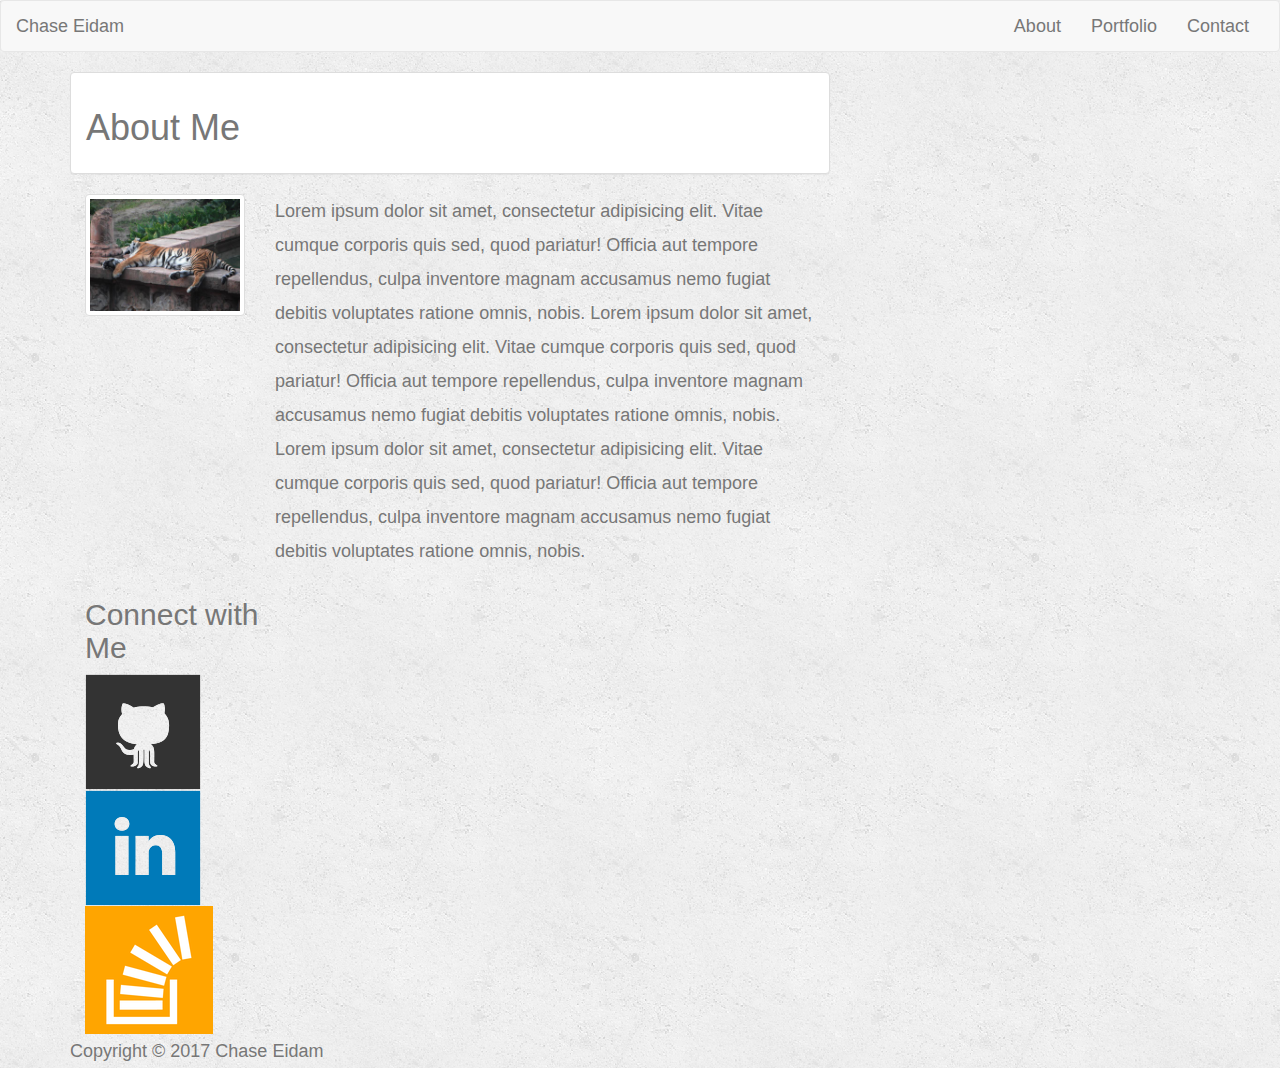
<file: index.html>
<!DOCTYPE html>
<html lang="en">
  <head>
    <meta charset="UTF-8">
    <meta name="viewport" content="width=device-width, initial-scale=1">
    <title>About | Chase Eidam</title>
    <link rel="stylesheet" type="text/css" href="assets/css/reset.css">
    <link rel="stylesheet" href="https://maxcdn.bootstrapcdn.com/bootstrap/3.3.6/css/bootstrap.min.css">
    <link rel="stylesheet" type="text/css" href="assets/css/style.css">
  </head>
  <body>
    <nav class="navbar navbar-default">
      <div class="container-fluid">
        <div class="navbar-header">
          <a class="navbar-brand" href="#">Chase Eidam</a>
        </div>
        <div id="navbar" class="navbar-collapse collapse">
          
          <ul class="nav navbar-nav navbar-right">
            <li><a href="#">About</a></li>
            <li><a href="#">Portfolio</a></li>
            <li><a href="#">Contact</a></li>
          </ul>
        </div>
        <!--/.nav-collapse -->
      </div>
      <!--/.container-fluid -->
    </nav>
    <!-- Main Body goes in Container -->
    <div class="container">
      <div class="col-md-8">
        
        
        <div class="row">
          <!-- The content in this div gets wrapped in a panel -->
          <div class="panel panel-default">
            <div class="panel-body">
              <h1>About Me</h1>
            </div>
          </div>
        </div>
        <div class="row">
          <div class="col-lg-3">
            <img class="img img-thumbnail" src="assets/images/tiger.jpg">
          </div>
          <div class="col-lg-9">
            
            <p>Lorem ipsum dolor sit amet, consectetur adipisicing elit. Vitae cumque corporis quis sed, quod pariatur! Officia aut tempore repellendus, culpa inventore magnam accusamus nemo fugiat debitis voluptates ratione omnis, nobis. Lorem ipsum dolor sit amet, consectetur adipisicing elit. Vitae cumque corporis quis sed, quod pariatur! Officia aut tempore repellendus, culpa inventore magnam accusamus nemo fugiat debitis voluptates ratione omnis, nobis. Lorem ipsum dolor sit amet, consectetur adipisicing elit. Vitae cumque corporis quis sed, quod pariatur! Officia aut tempore repellendus, culpa inventore magnam accusamus nemo fugiat debitis voluptates ratione omnis, nobis.</p>
          </div>
        </div>
        <div class="row">
          <div class="col-md-4">
            <section class="sidebar">
              <div id="connect">
                <h2>Connect with Me</h2>
                <a href="https://github.com/chaseeidam"><img src="assets/images/github-128.png" class="social" alt="GitHub" /></a>
                <a href="https://www.linkedin.com/in/chase-eidam-7b5985138/"><img src="assets/images/linkedin-128.png" class="social" alt="LinkedIn" /></a>
                <a href="https://stackoverflow.com/users/7798455/ceidam"><img src="assets/images/stackoverflow-128.png" class="social" alt="Stack Overflow" /></a>
              </div>
            </section>
          </div>
        </div>
      </div>
      <footer>
        <div class="row">
          <div class="col-md-12">
            Copyright &copy; 2017 Chase Eidam
          </div>
        </div>
      </footer>
    </body>
  </html>
</file>
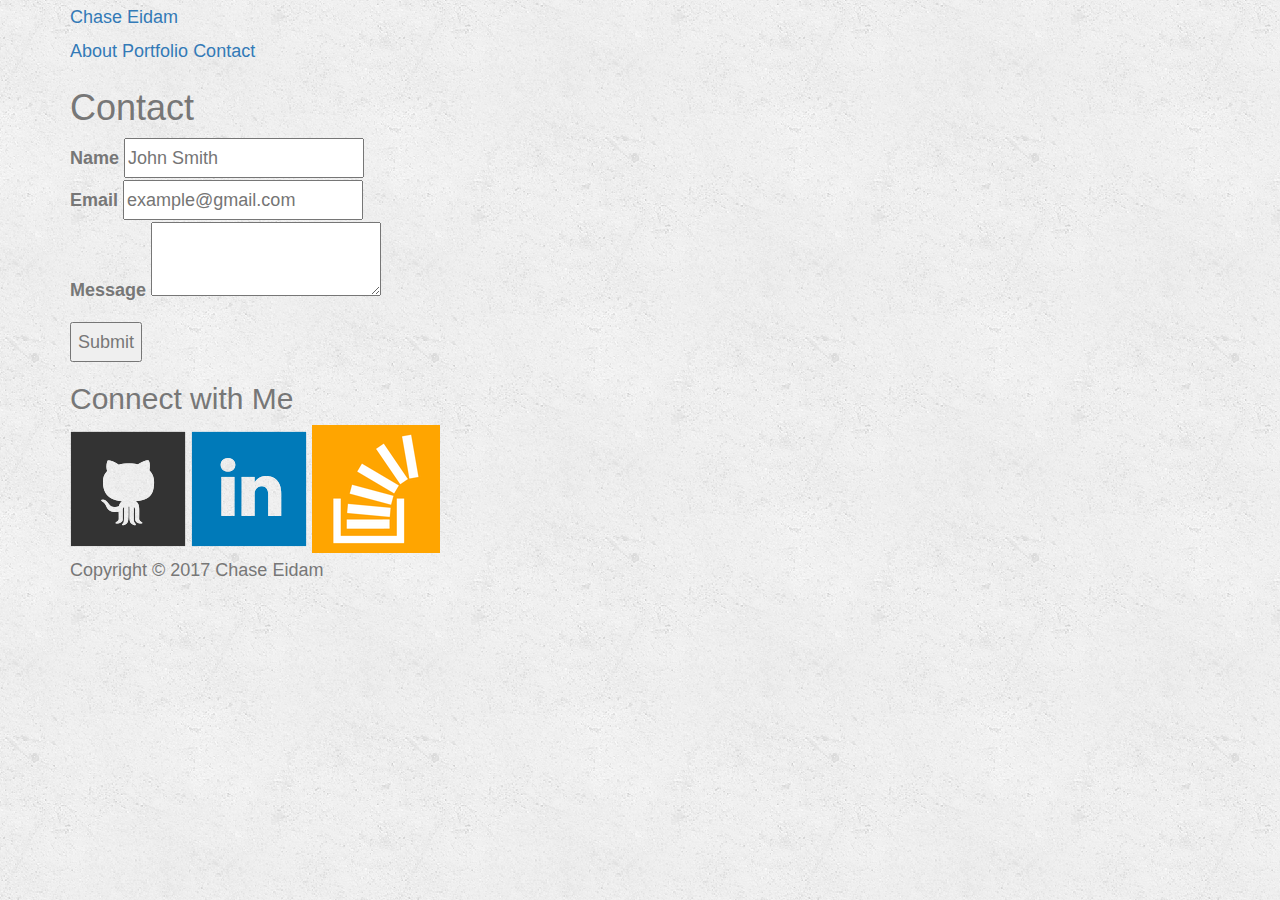
<file: contact.html>
<!doctype html>
<html lang="en-us">
  <head>
    <meta charset="UTF-8">
    <meta name="viewport" content="width=device-width, initial-scale=1">
    <title>Contact | Chase Eidam</title>
    <link rel="stylesheet" type="text/css" href="assets/css/reset.css">
    <link rel="stylesheet" href="https://maxcdn.bootstrapcdn.com/bootstrap/3.3.6/css/bootstrap.min.css">
    <link rel="stylesheet" type="text/css" href="assets/css/style.css">
  </head>
  <body>
    <header id="masthead">
      <div class="container">
        <a href="index.html" id="logo">Chase Eidam</a>
        <nav>
          <a href="index.html">About</a>
          <a href="portfolio.html">Portfolio</a>
          <a href="contact.html">Contact</a>
        </nav>
      </div>
    </header>
    <div id="main-container" class="container">
      <section class="main-section">
        <h1>Contact</h1>
        <form id="contact-form">
          <ul>
            <li>
              <label for="name">Name</label>
              <input type="text" id="name" name="name" placeholder="John Smith" required="required">
            </li>
            <li>
              <label for="email">Email</label>
              <input type="email" id="email" name="email" placeholder="example@gmail.com" required="required">
            </li>
            <li>
              <label for="message">Message</label>
              <textarea id="message" name="message" required="required"></textarea>
            </li>
          </ul>
          <input type="submit">
        </form>
      </section>
      <section class="sidebar">
        <div id="connect">
          <h2>Connect with Me</h2>
          <a href="https://github.com/chaseeidam"><img src="assets/images/github-128.png" class="social" alt="GitHub" /></a>
          <a href="https://www.linkedin.com/in/chase-eidam-7b5985138/"><img src="assets/images/linkedin-128.png" class="social" alt="LinkedIn" /></a>
          <a href="https://stackoverflow.com/users/7798455/ceidam"><img src="assets/images/stackoverflow-128.png" class="social" alt="Stack Overflow" /></a>
        </div>
      </section>
    </div>
    <footer>
      <div class="container">
        Copyright &copy; 2017 Chase Eidam
      </div>
    </footer>
  </body>
</html>
</file>
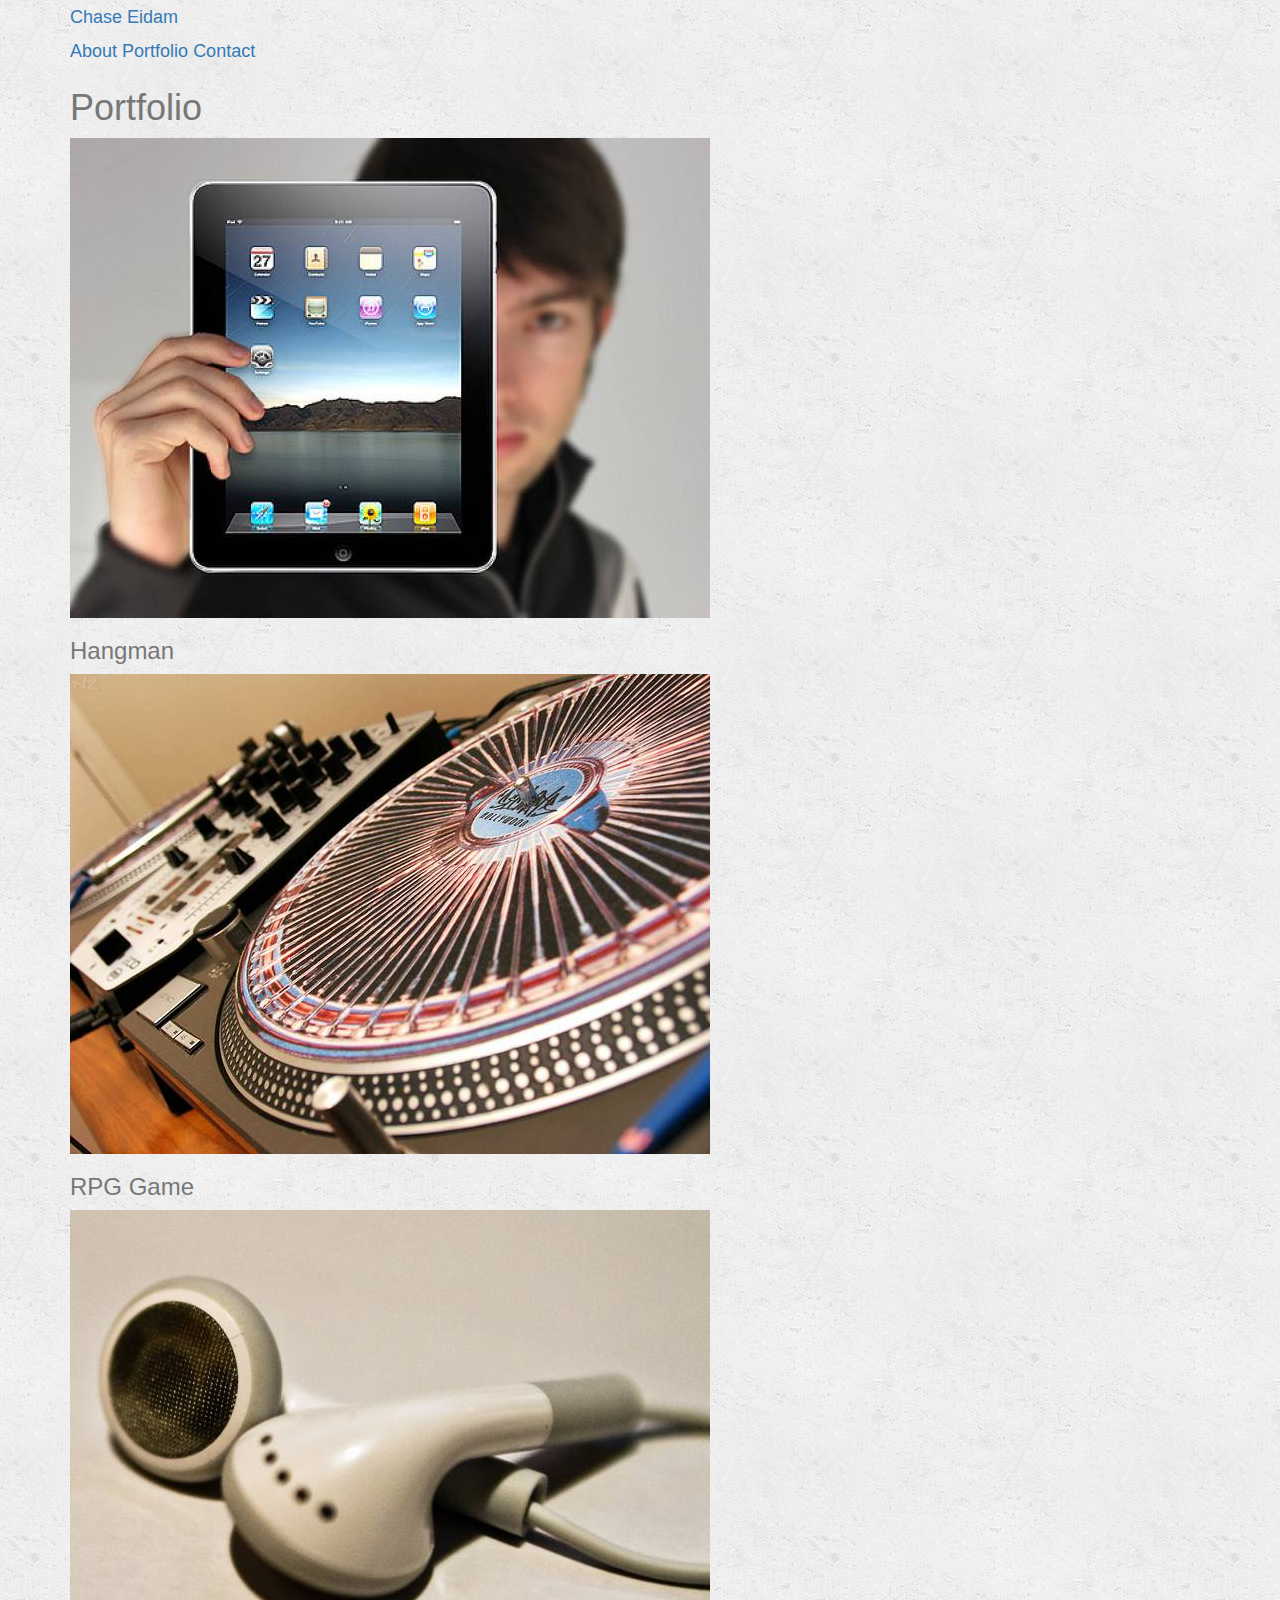
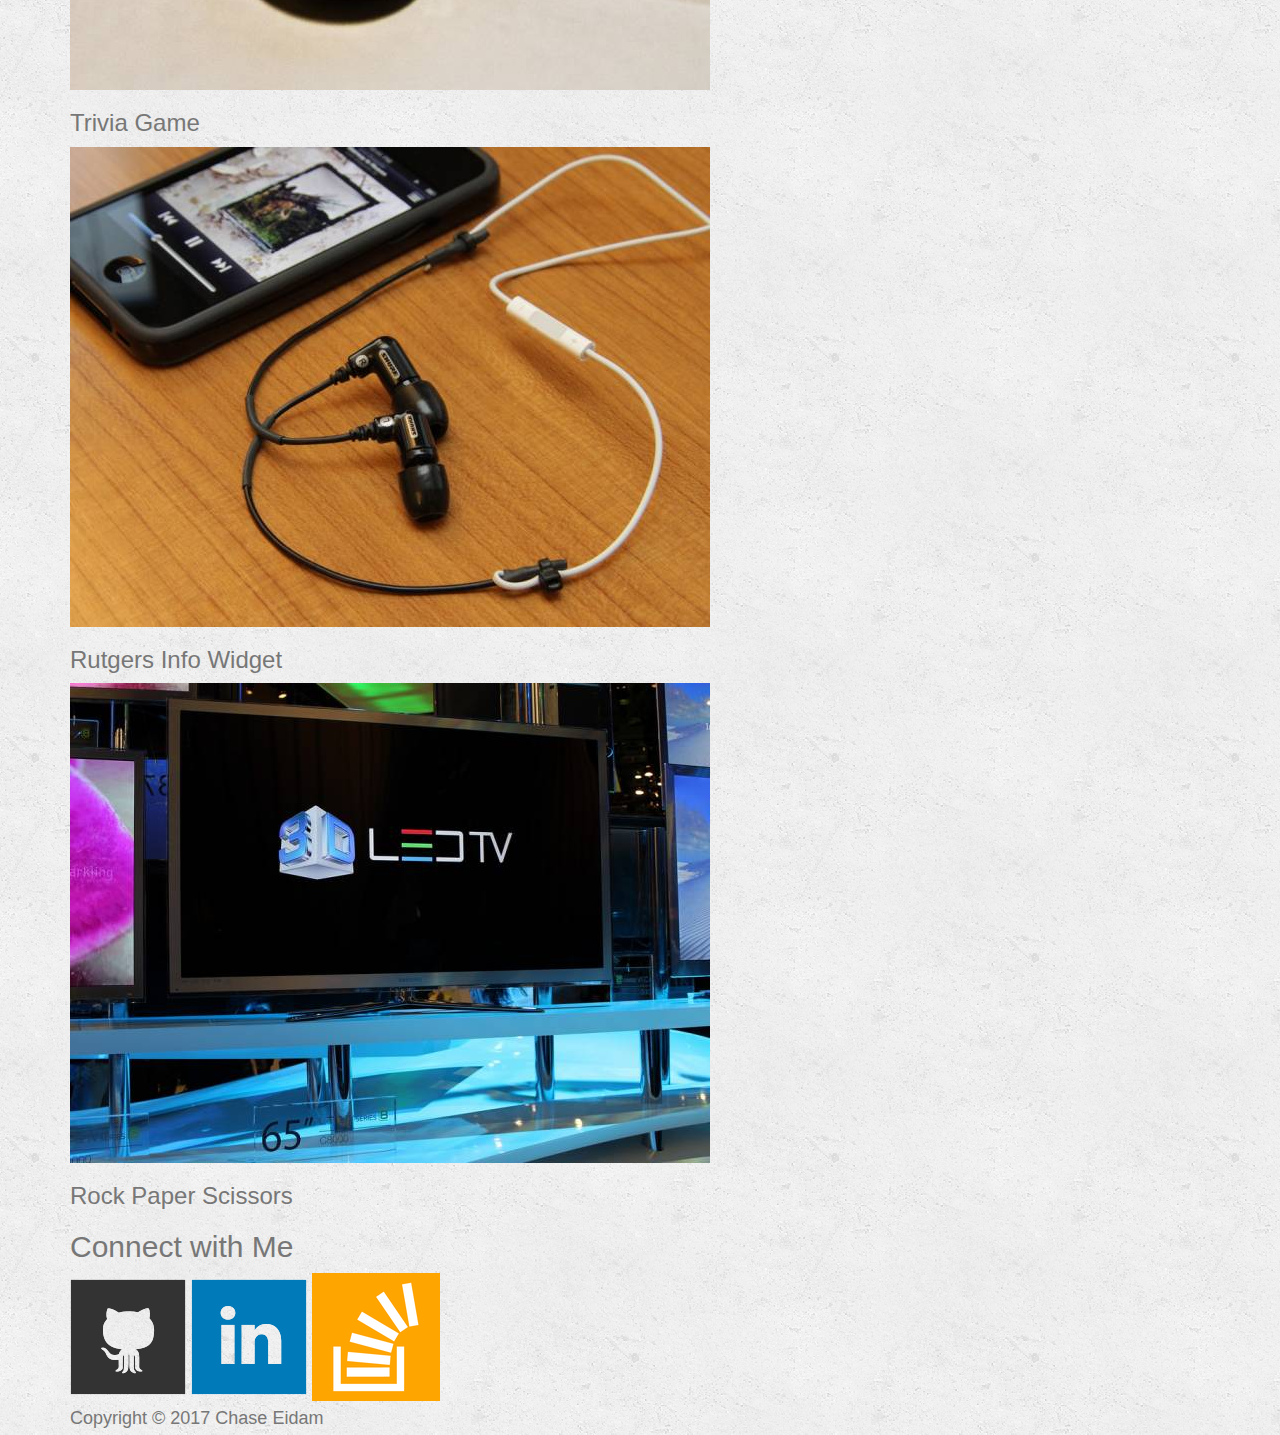
<file: portfolio.html>
<!doctype html>
<html lang="en-us">
  <head>
    <meta charset="UTF-8">
    <meta name="viewport" content="width=device-width, initial-scale=1">
    <title>Portfolio | Chase Eidam</title>
    <link rel="stylesheet" type="text/css" href="assets/css/reset.css">
    <link rel="stylesheet" href="https://maxcdn.bootstrapcdn.com/bootstrap/3.3.6/css/bootstrap.min.css">
    <link rel="stylesheet" type="text/css" href="assets/css/style.css">
  </head>
  <body>
    <header id="masthead">
      <div class="container">
        <a href="index.html" id="logo">Chase Eidam</a>
        <nav>
          <a href="index.html">About</a>
          <a href="portfolio.html">Portfolio</a>
          <a href="contact.html">Contact</a>
        </nav>
      </div>
    </header>
    <div id="main-container" class="container">
      <section class="main-section">
        <h1>Portfolio</h1>
        <div class="work">
          <img src="assets/images/technics-q-c-640-480-1.jpg" alt="hangman">
          <h3>Hangman</h3>
        </div>
        <div class="work">
          <img src="assets/images/technics-q-c-640-480-2.jpg" alt="RPG Game">
          <h3>RPG Game</h3>
        </div>
        <div class="work">
          <img src="assets/images/technics-q-c-640-480-5.jpg" alt="Trivia Game">
          <h3>Trivia Game</h3>
        </div>
        <div class="work">
          <img src="assets/images/technics-q-c-640-480-7.jpg" alt="Rutgers Info Widget">
          <h3>Rutgers Info Widget</h3>
        </div>
        <div class="work">
          <img src="assets/images/technics-q-c-640-480-9.jpg" alt="Rock Paper Scissors">
          <h3>Rock Paper Scissors</h3>
        </div>
      </section>
      <section class="sidebar">
        <div id="connect">
          <h2>Connect with Me</h2>
          <a href="https://github.com/chaseeidam"><img src="assets/images/github-128.png" class="social" alt="GitHub" /></a>
          <a href="https://www.linkedin.com/in/chase-eidam-7b5985138/"><img src="assets/images/linkedin-128.png" class="social" alt="LinkedIn" /></a>
          <a href="https://stackoverflow.com/users/7798455/ceidam"><img src="assets/images/stackoverflow-128.png" class="social" alt="Stack Overflow" /></a>
        </div>
      </section>
    </div>
    <footer>
      <div class="container">
        Copyright &copy; 2017 Chase Eidam
      </div>
    </footer>
  </body>
</html>
</file>
<file: assets/css/style.css>
body {
  font-family: Arial, "Helvetica Neue", Helvetica, sans-serif;
  font-size: 18px;
  line-height: 34px;
  color: #777;
  background: url("../images/concrete_seamless.png");
}
</file>
